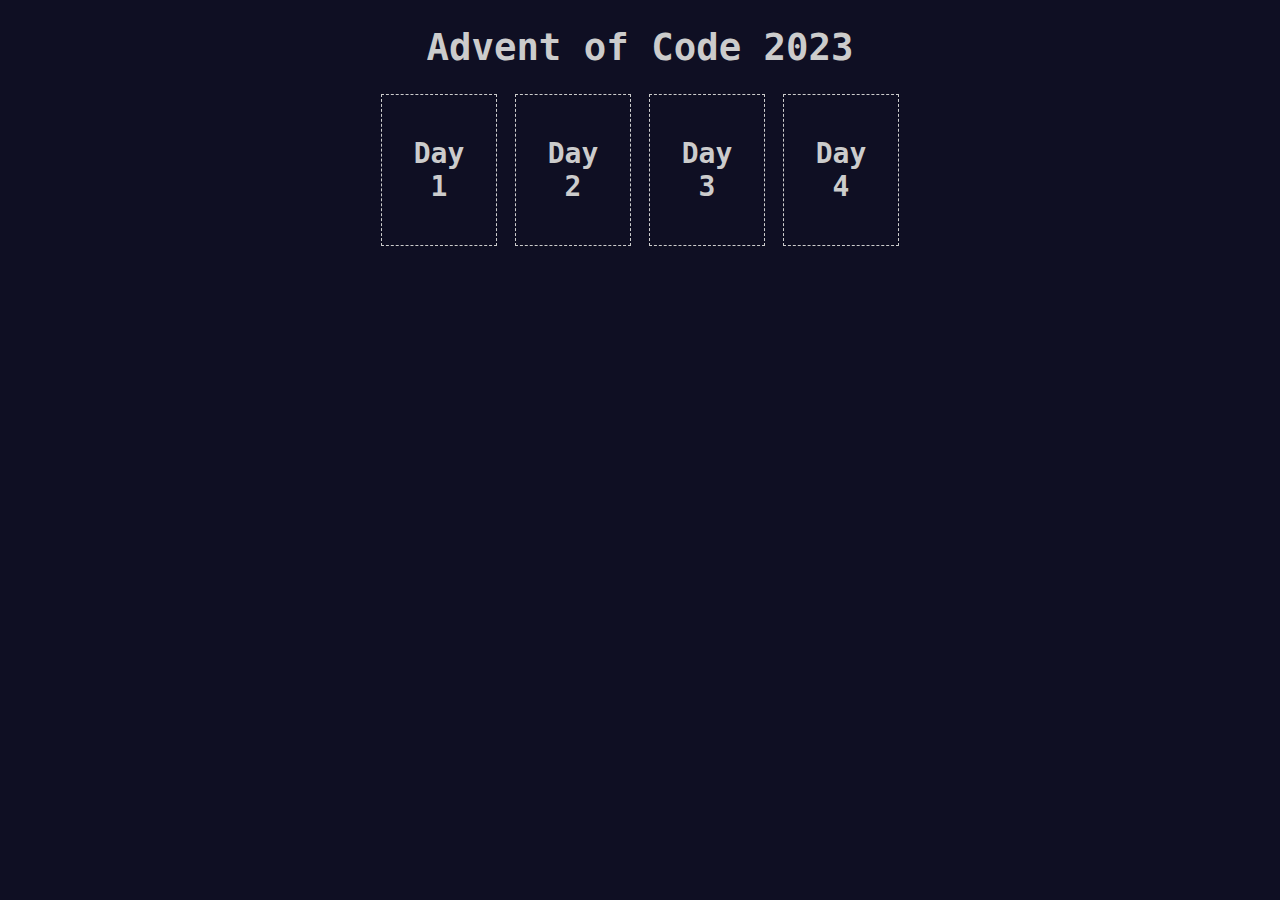
<file: index.html>
<!DOCTYPE html>
<html lang="en">
<head>
    <meta charset="UTF-8">
    <meta name="viewport" content="width=device-width, initial-scale=1.0">
    <title>Day 1</title>
    <script type="module" src="main.js"></script>
    <link rel="stylesheet" href="global-style.css">
    <link id="style" rel="stylesheet" href="style.css">
</head>
<body>
    <header>
        <div class="navigation">
            <div id="back">back</div>
            <div class="solution">
                <h1>The Solution is: <span id="solution"></span></h1>
            </div>
            <div id="new-input">Add new Input</div>
        </div>
        <div class="buttons">
            <div class="button" id="part1">
                <h1>Part 1</h1>
            </div>
            <div class="button" id="part2">
                <h1>Part 2</h1>
            </div>
        </div>
    </header>
    <main></main>
    <div class="modal">
        <div class="popup">
            <h2>Use a different input</h2>
            <label for="input-text">Paste the input here</label><br/>
            <textarea name="input-text" id="input-text"></textarea><br/>
            <label for="input-file">...or upload the file</label><br/>
            <input type="file" name="input-file" id="input-file">
            <button id="submit">Submit</button>
        </div>
    </div>
</body>
</html>
</file>
<file: global-style.css>
*{
    box-sizing: border-box;
}
html{
    font-family:"Source Code Pro", monospace;
    color:#cccccc;
    background-color: #0f0f23;
    font-size: 14pt;
    font-weight: 300;
}
b{
    color: #00cc00;
}
i{
    color: #ffff66;
}
header{
    margin-bottom: 1em;
}
.buttons{
    display: flex;
}

.button{
    border: 1px #cccccc dashed;
    border-top: 0;
    flex:1;
    text-align: center;
    transition: background-color .1s;
}
.button.selected{
    background-color: rgb(40, 34, 68);
}
.solution{
    height: 100%;

    border-bottom: 0;
    flex: 1;
}
#part1{
    border-right: 0;
}
#part2{
    border-left: 0;
}
.navigation{
    display: flex;
    flex-direction: row;
    padding: 2em;
    text-align: center;
    border: 1px #cccccc dashed;
}
.modal{
    display: none;
    position: absolute;
    left: 0;
    top: 0;
    padding: 10% 30%;
    width: 100vw;
    height: 100vh;
    background-color: #ffffff67;
    z-index: 1;
}
.modal.visible{
    display: block;
}
.popup{
    border: #cccccc dashed 1px;
    background-color: #0f0f23;
    min-height: 20em;
    padding: 2em 4em;
    z-index: 2;
}
</file>
<file: style.css>
.day-wrapper{
    display: grid;
    grid-template-columns: repeat(4, 1fr);
    gap: 1em;
}
.day{
    border: dashed 1px #cccccc;
    padding: 1em;
    text-align: center;
}
.day:hover{
    border: dashed 1px #00cc00;
    color: #00cc00;
}
header{
    display: none;
    text-align: center;
}
main{
    padding: 0 20em;
}
</file>
